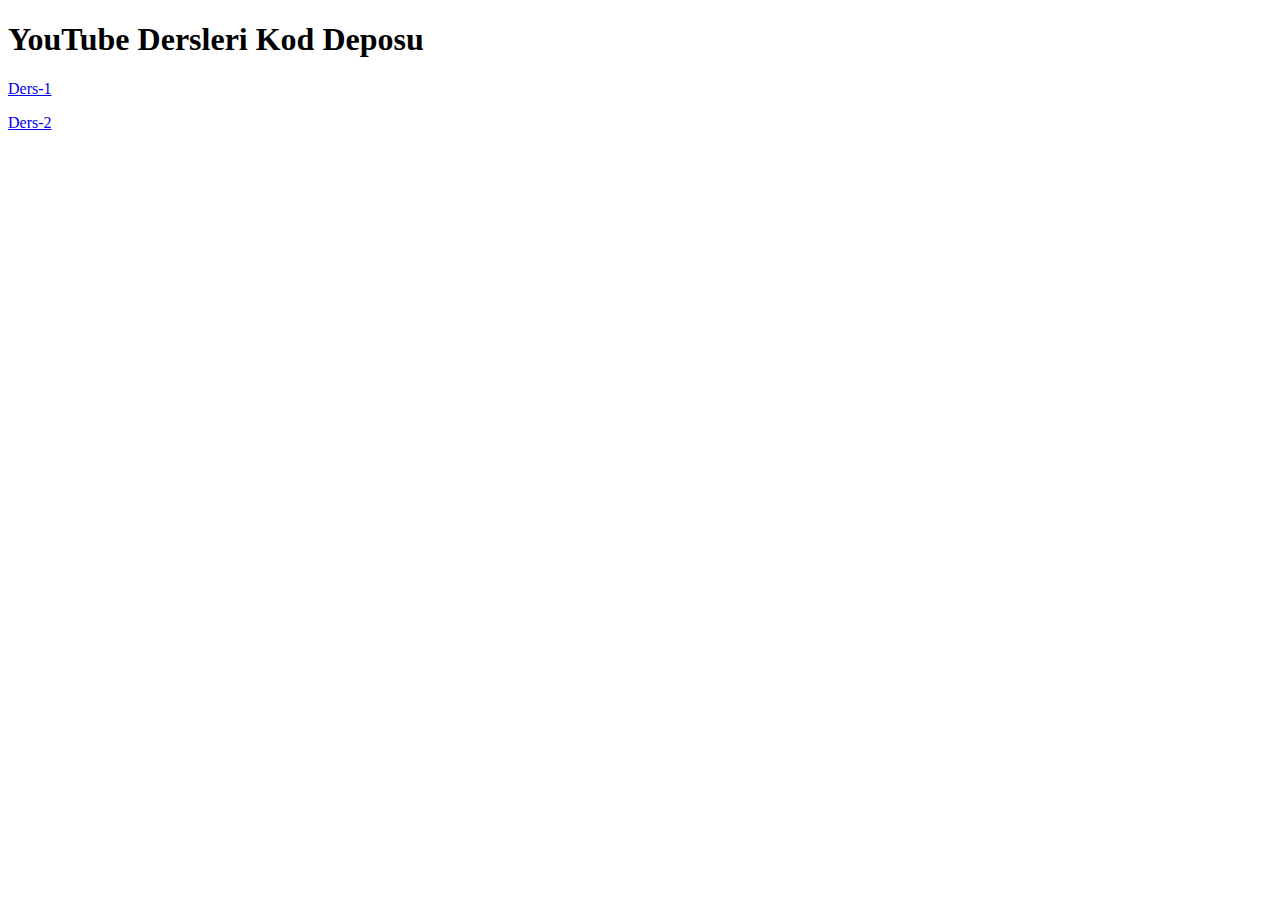
<file: index.html>
<!doctype html>
<html>

<head>
    <title>
        YouTube Dersleri Kod Demoları
    </title>
</head>

<body>
    <h1>YouTube Dersleri Kod Deposu</h1>
    <p><a href="Ders-1/ders-1.html">Ders-1</a></p>
    <p><a href="Ders-2/ders-2.html">Ders-2</a></p>

</body>

</html>
</file>
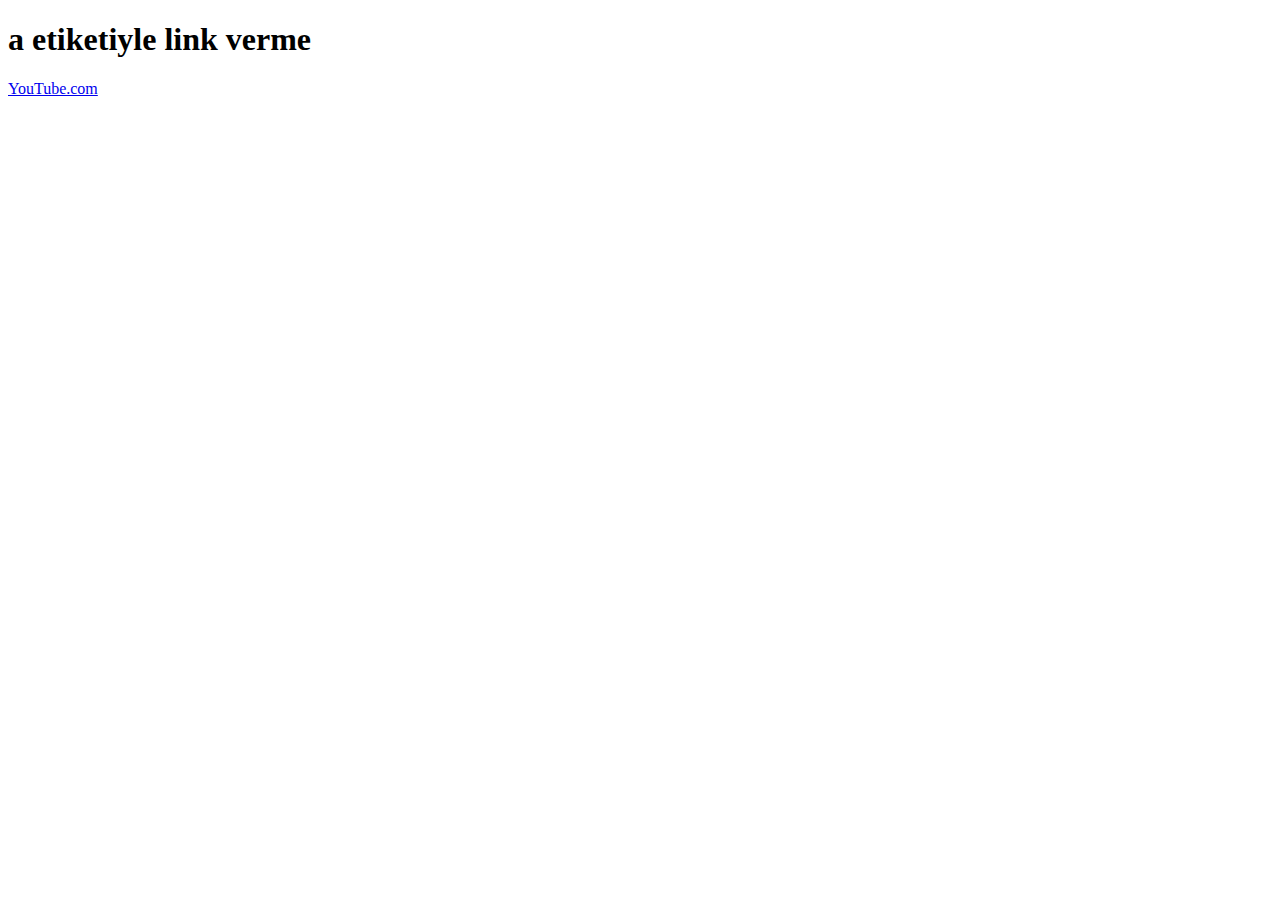
<file: Ders-1/ders-1.html>
<!doctype html>
<html>

<head>
    <title>
        Sayfa Basligi
    </title>
</head>

<body>
    <h1>a etiketiyle link verme</h1>
    <a href="www.youtube.com" target="_blank">YouTube.com</a>
    <!--
        Yorum satırı örneği
        target niteliğinin diğer seçenekleri:
        _self _parent _top
        (deneyerek öğreniniz)
    -->
</body>

</html>
</file>
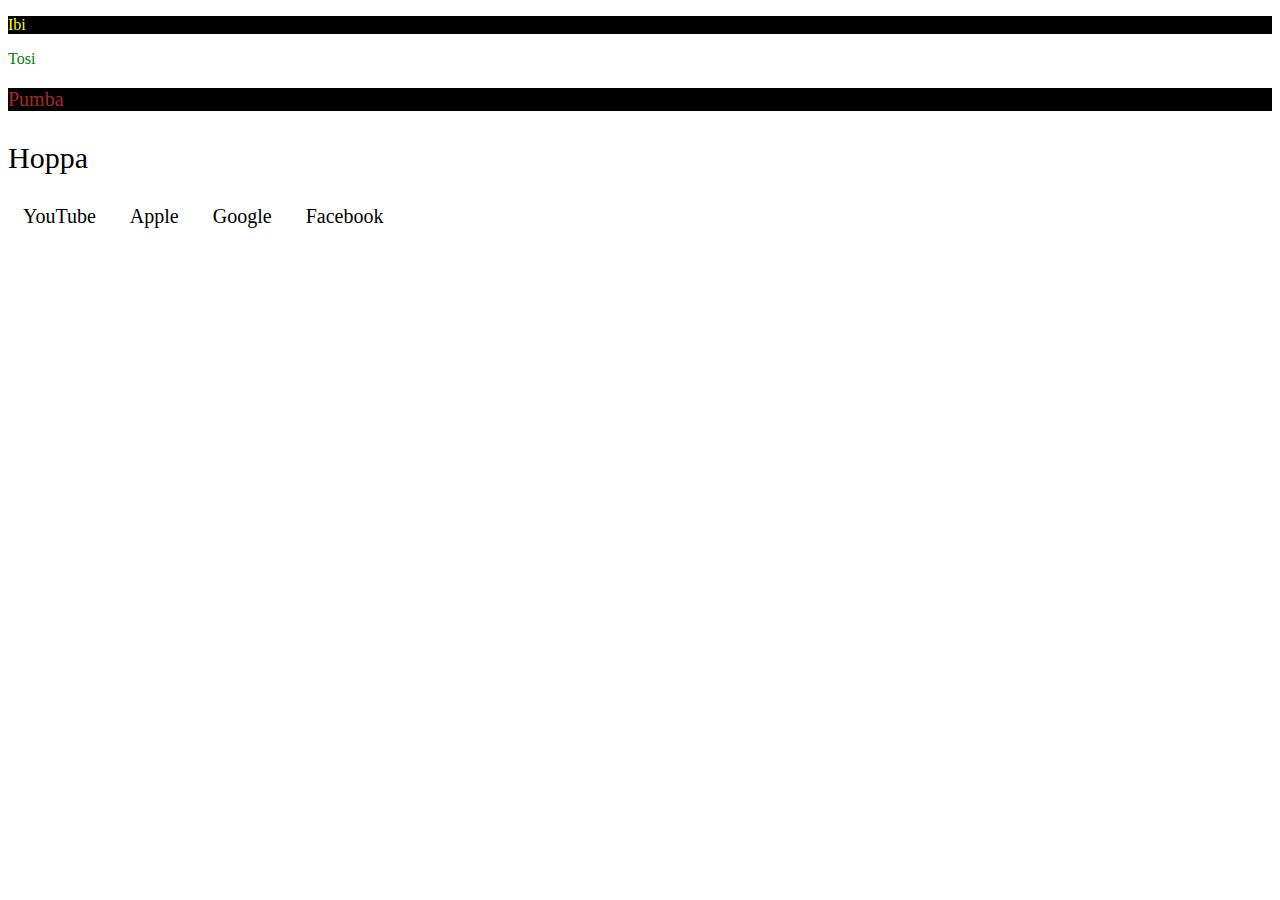
<file: Ders-2/ders-2.html>
<!doctype html>
<html>

<head>
<title>
    Style Dersi
</title>
<link rel="stylesheet" href="style.css" type="text/css" />

</head>

<body>
<p class="ibi arkaRenk">Ibi</p>
<p id="tosi">Tosi</p>
<p id="pumba" class="pumba arkaRenk">Pumba</p>
<p style="font-size: 30px;">Hoppa</p>
<a class="youtube" href="http://www.youtube.com">YouTube</a>
<a id="apple" href="http://www.apple.com">Apple</a>
<a id="google" class="google" href="http://www.google.com">Google</a>
<a href="http://www.facebook.com">Facebook</a>
</body>

</html>
</file>
<file: Ders-2/style.css>
a {
    font-size: 20px;
    margin: 5px 10px;
    padding: 5px;
    text-decoration: none;
    color: black;
}
a:hover {
    background-color: blue;
    color: white;
}
a:hover.youtube {
    background-color: red;
    color: white;
}
a:hover#apple {
    background-color: gray;
    color: black;
}
a:hover#google {
    background-color: orange;
    color: black;
}
.arkaRenk {
    background-color: black;
}
.ibi {
color: yellow;
}
#tosi {
color: green;
}
.pumba {
color: brown;
}
#pumba {
font-size: 20px;
}
</file>
